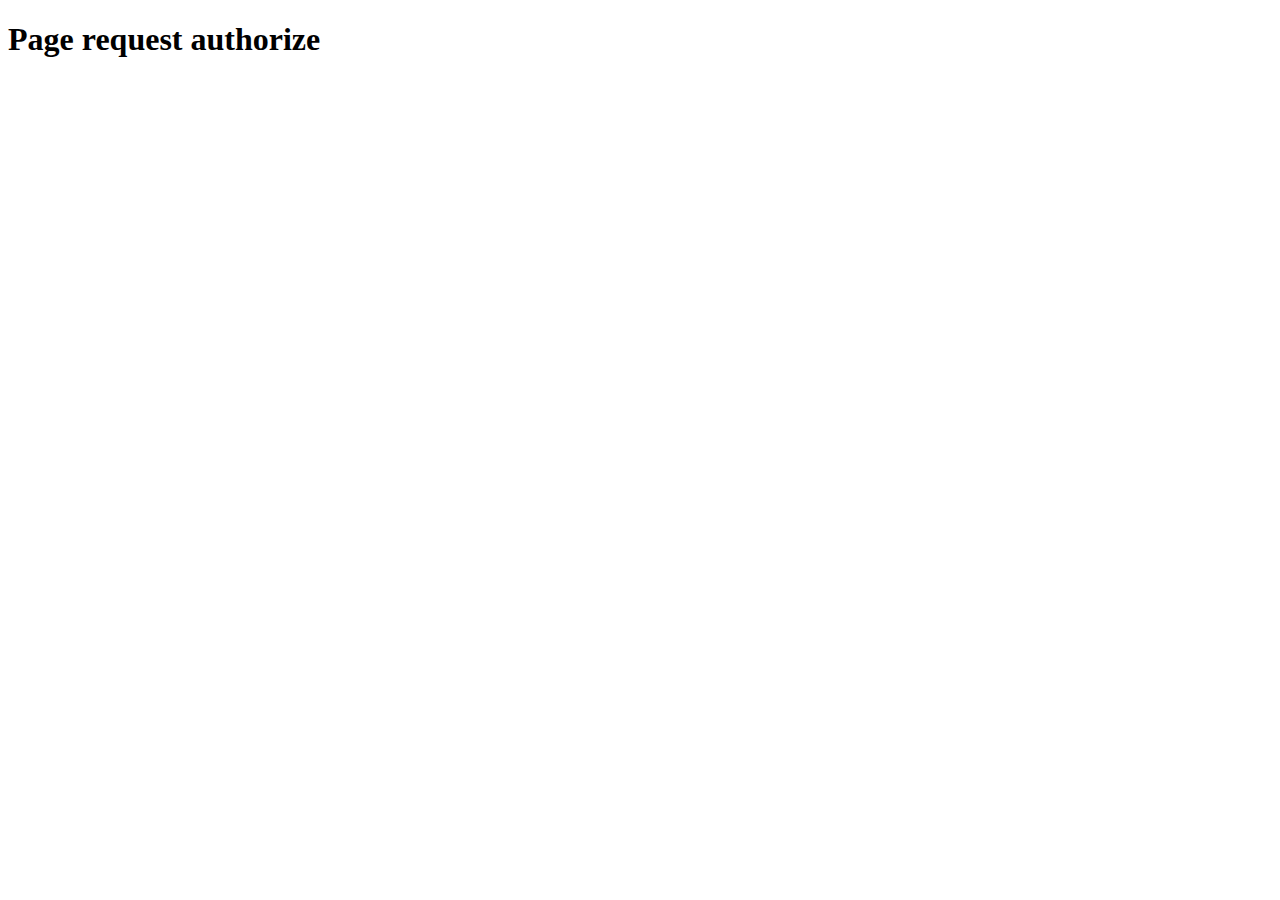
<file: app/view/page403.html>
<!DOCTYPE html PUBLIC "-//W3C//DTD HTML 4.01 Transitional//EN" "http://www.w3.org/TR/html4/loose.dtd">
<html>
<head>
<meta http-equiv="Content-Type" content="text/html; charset=UTF-8">
<title>Page request authorize</title>
</head>
<body>
<h1>Page request authorize</h1>

</body>
</html>
</file>
